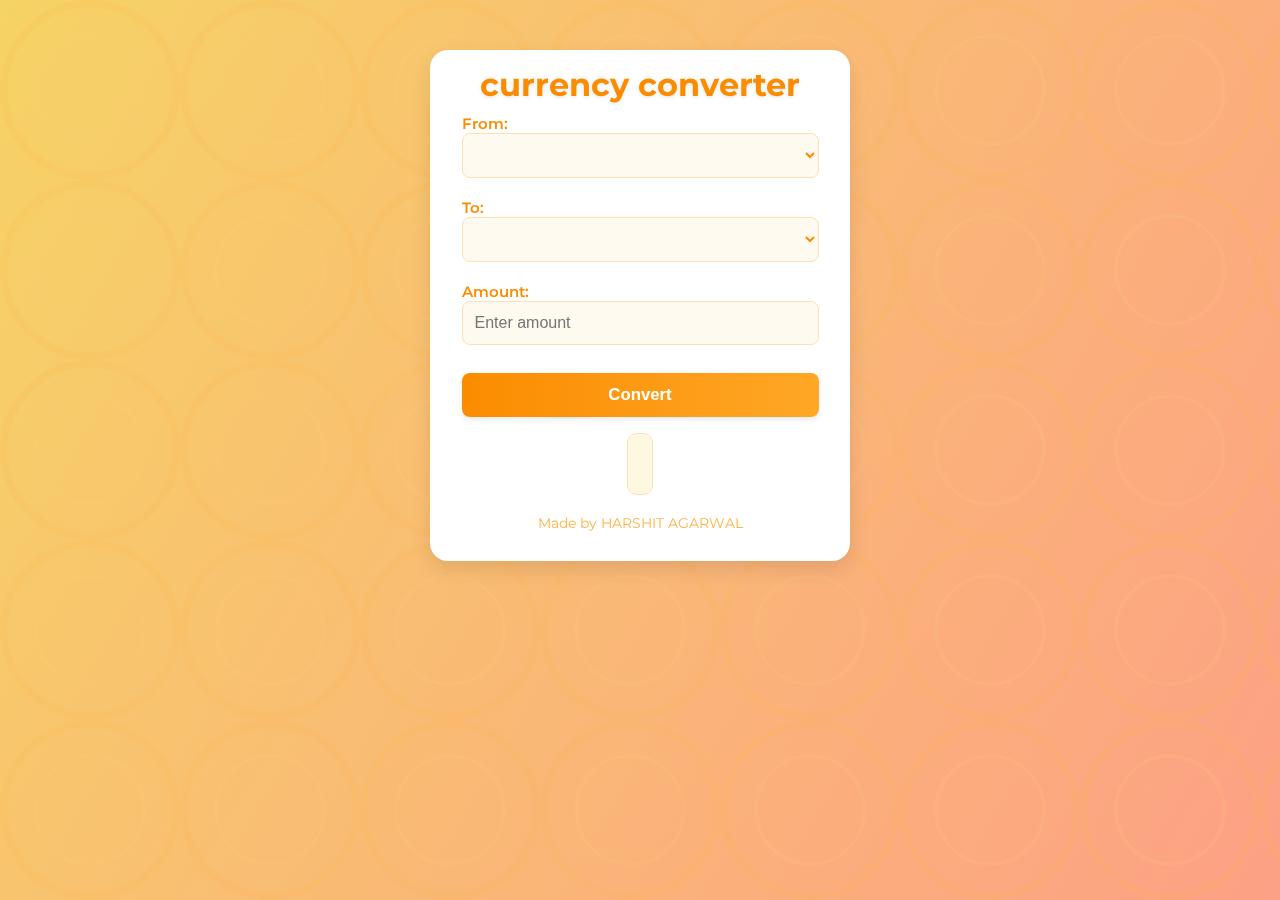
<file: index.html>
<!DOCTYPE html>
<html lang="en">
  <head>
    <meta charset="UTF-8" />
    <meta name="viewport" content="width=device-width, initial-scale=1.0" />
    <title>Currency Converter</title>
    <link rel="stylesheet" href="design.css" />
    <!-- Link to CSS -->
  </head>
  <body>
    <div class="container">
      <h1>currency converter</h1>
      <form id="form">
        <div class="form-group">
          <label for="from">From:</label>
          <select id="from"></select>
        </div>
        <div class="form-group">
          <label for="to">To:</label>
          <select id="to"></select>
        </div>
        <div class="form-group">
          <label for="amount">Amount:</label>
          <input
            type="number"
            id="amount"
            placeholder="Enter amount"
            required
          />
        </div>
        <button type="submit">Convert</button>
      </form>
      <div id="result"></div>
      <footer>Made by HARSHIT AGARWAL</footer>
    </div>
    <script src="javacode.js"></script>
  </body>
</html>
</file>
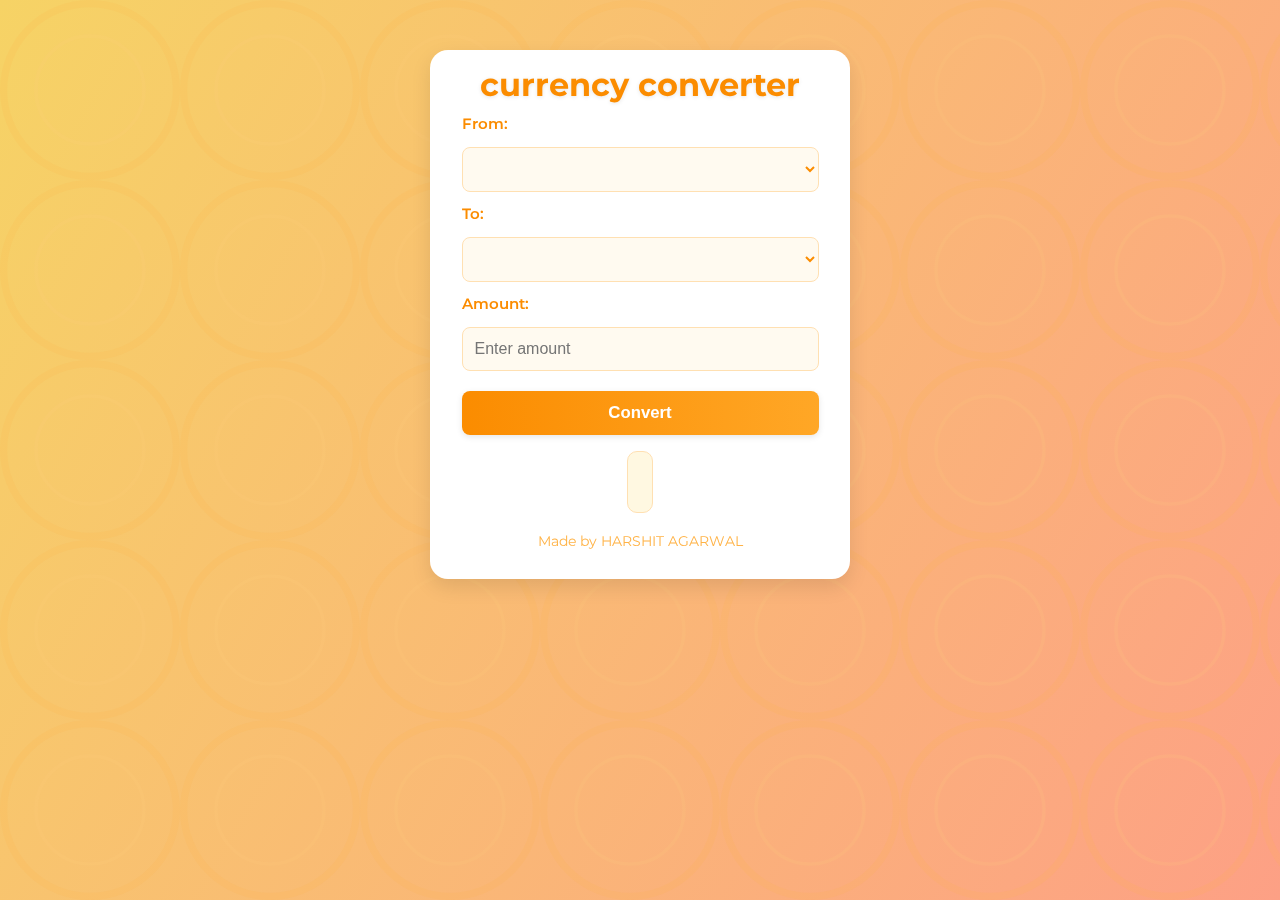
<file: currency converter.html>
<!DOCTYPE html>
<html lang="en">
  <head>
    <meta charset="UTF-8" />
    <meta name="viewport" content="width=device-width, initial-scale=1.0" />
    <title>Currency Converter</title>
    <link rel="stylesheet" href="design.css" />
    <!-- Link to CSS -->
  </head>
  <body>
    <div class="container">
      <h1>currency converter</h1>
      <form id="form">
        <label for="from">From:</label>
        <select id="from"></select>

        <label for="to">To:</label>
        <select id="to"></select>

        <label for="amount">Amount:</label>
        <input type="number" id="amount" placeholder="Enter amount" required />

        <button type="submit">Convert</button>
      </form>
      <div id="result"></div>
      <footer>Made by HARSHIT AGARWAL</footer>
    </div>
    <script src="javacode.js"></script>
  </body>
</html>
</file>
<file: design.css>
@import url('https://fonts.googleapis.com/css2?family=Montserrat:wght@400;600;700&display=swap');

html, body {
    height: 100%;
    margin: 0;
    padding: 0;
    font-family: 'Montserrat', sans-serif;
    background: linear-gradient(120deg, #f6d365, #fda085);
    overflow-x: hidden;
}

body::before {
    content: '';
    position: fixed;
    inset: 0;
    z-index: 0;
    pointer-events: none;
    opacity: 0.15;
    background: url('data:image/svg+xml;utf8,<svg width="100" height="100" viewBox="0 0 100 100" xmlns="http://www.w3.org/2000/svg"><circle cx="50" cy="50" r="48" stroke="%23ffb347" stroke-width="4" fill="none"/><circle cx="50" cy="50" r="30" stroke="%23ffcc80" stroke-width="2" fill="none"/></svg>') repeat;
    background-size: 180px 180px;
    animation: patternMove 25s linear infinite;
}

@keyframes patternMove {
    0% { background-position: 0 0; }
    100% { background-position: 360px 360px; }
}

.container {
    position: relative;
    z-index: 1;
    max-width: 420px;
    width: 95%;
    margin: 50px auto;
    padding: 0 0 30px;
    background: #fff;
    border-radius: 18px;
    box-shadow: 0 8px 20px rgba(0,0,0,0.1);
    display: flex;
    flex-direction: column;
    align-items: center;
    transition: box-shadow 0.3s ease;
}

.container .top-bar {
    width: 100%;
    height: 10px;
    border-radius: 18px 18px 0 0;
    background: linear-gradient(90deg, #ffa726, #ffcc80);
}

h1 {
    margin: 15px 0 10px;
    font-size: 2rem;
    font-weight: 700;
    color: #fb8c00;
    text-shadow: 0 1px 4px rgba(0,0,0,0.1);
}

form {
    width: 85%;
    margin: 0 auto;
    display: flex;
    flex-direction: column;
    gap: 12px;
}

label {
    font-size: 0.95rem;
    font-weight: 600;
    color: #fb8c00;
    margin-bottom: 2px;
}

.form-group {
  width: 100%;
  margin-bottom: 8px;
}
input, select {
  width: 100%;
  box-sizing: border-box;
}

input,
select {
    width: 100%;
    padding: 12px;
    font-size: 1rem;
    border: 1.8px solid #ffe0b2;
    border-radius: 8px;
    background: #fffaf0;
    color: #fb8c00;
    transition: all 0.25s ease;
}

input:focus,
select:focus {
    border-color: #fb8c00;
    background: #fffde7;
    box-shadow: 0 2px 8px rgba(255,179,71,0.2);
    outline: none;
}

button {
    padding: 12px;
    font-size: 1.05rem;
    font-weight: 700;
    border: none;
    border-radius: 8px;
    background: linear-gradient(90deg, #fb8c00, #ffa726);
    color: white;
    cursor: pointer;
    transition: all 0.2s ease;
    box-shadow: 0 2px 6px rgba(0,0,0,0.1);
    margin-top: 8px;
}

button:hover {
    background: linear-gradient(90deg, #ffa726, #fb8c00);
    transform: translateY(-1px);
    box-shadow: 0 4px 12px rgba(0,0,0,0.15);
}

#result {
    margin-top: 16px;
    padding: 12px;
    background: #fff8e1;
    border-radius: 10px;
    font-size: 0.98rem;
    color: #fb8c00;
    border: 1px solid #ffe0b2;
    min-height: 36px;
}

#result h3 {
    font-size: 1rem;
    font-weight: 700;
    margin-bottom: 6px;
}

#result h4 {
    font-size: 0.95rem;
    font-weight: 600;
    color: #ffb347;
    margin-bottom: 6px;
}

footer {
    margin-top: 20px;
    font-size: 0.85rem;
    color: #ffb347;
    text-align: center;
}

footer a {
    color: #fb8c00;
    text-decoration: none;
    font-weight: 600;
}

footer a:hover {
    color: #e65100;
    text-decoration: underline;
}

/* Responsive tweaks */
@media (max-width: 600px) {
    .container {
        max-width: 95%;
        border-radius: 14px;
    }

    h1 {
        font-size: 1.5rem;
    }

    form {
        width: 95%;
    }

    button {
        font-size: 1rem;
    }

    #result {
        font-size: 0.9rem;
    }
}
</file>
